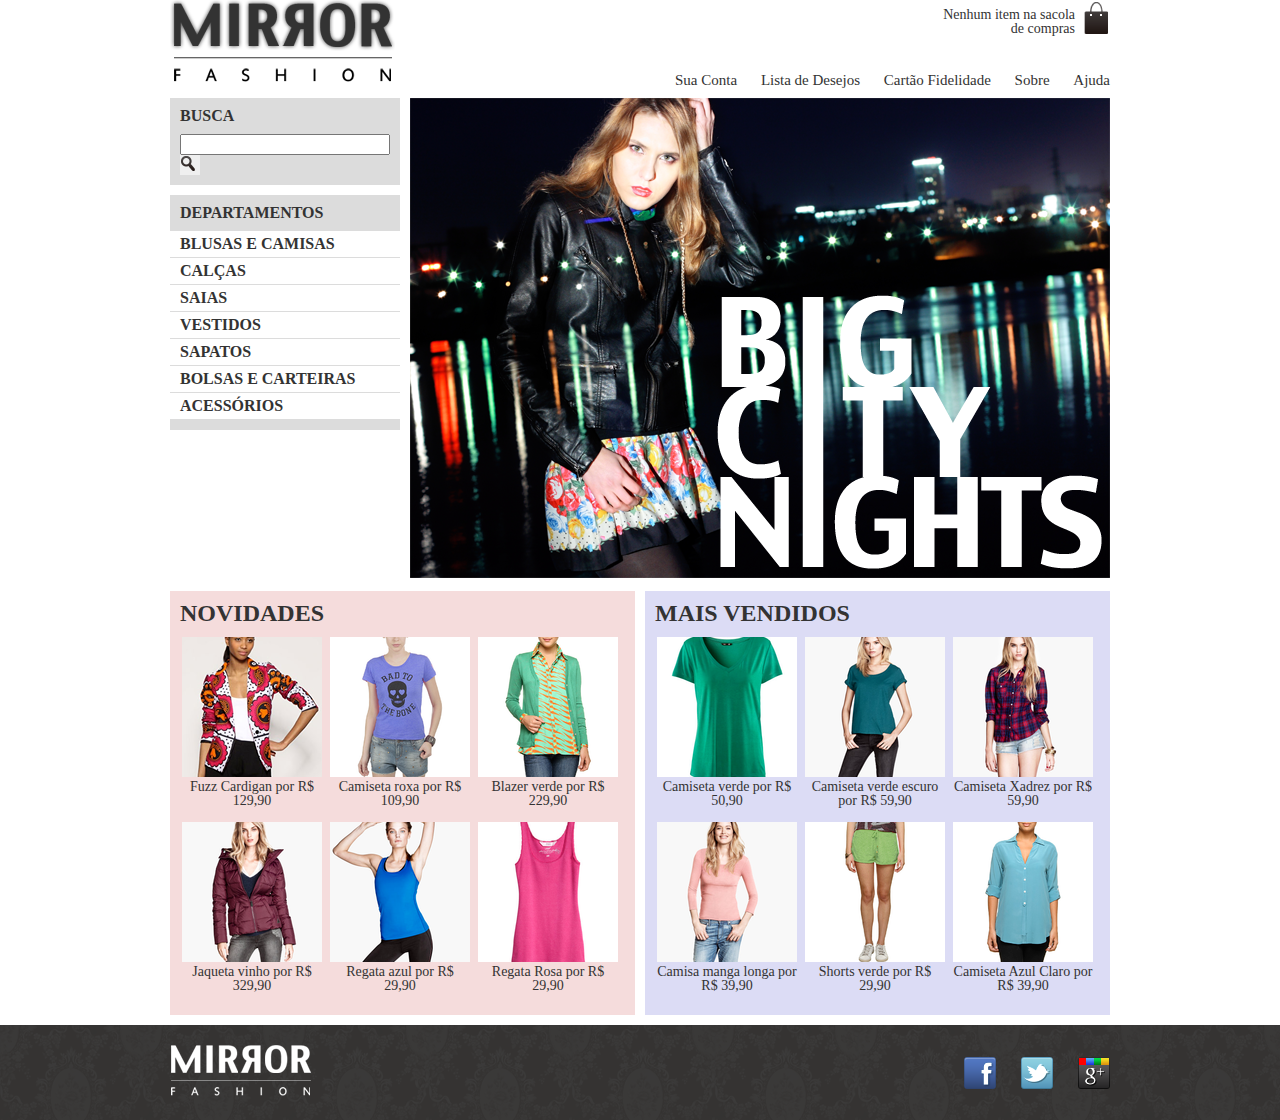
<file: projeto/index.html>
<!DOCTYPE html>
<html lang="pt">
<head>
    <meta charset="UTF-8">
    <link rel="stylesheet" href="css/estilos.css">
    <link rel="stylesheet" href="css/reset.css">
    <meta name="viewport" content="width=device-width, initial-scale=1.0">
    <title>Mirror Fashion</title>
</head>
<body>
   <header class="container">
    <h1>
        <img src="img/logo.png" alt="Logo da Mirror Fashion">
    </h1>
    <p class="sacola">
        Nenhum item na sacola de compras
    </p>
 
    <nav class="menu-opcoes">
        <ul>
            <li><a href="#">Sua Conta</a></li>
            <li><a href="#">Lista de Desejos</a></li>
            <li><a href="#">Cartão Fidelidade</a></li>
            <li><a href="sobre.html">Sobre</a></li>
            <li><a href="#">Ajuda</a></li>
        </ul>
    </nav>
   </header>
   <div class="container destaque">

    <section class="busca">
        <h2>Busca</h2>

        <form>
            <input type="search">
            <button>Buscar</button>
        </form>
    </section>
    <!--FIM .busca-->
    <section class="menu-departamentos">
        <h2>Departamentos</h2>
        <nav>
            <ul>
                <li><a href="#">Blusas e Camisas</a>
                    <ul>
                        <li><a href="#">Manga curta</a></li>
                        <li><a href="#">Manga comprida</a></li>
                        <li><a href="#">Camisa social</a></li>
                        <li><a href="#">Camisa casual</a></li>
                    </ul>
                </li>
                <li><a href="#">Calças</a></li>
                <li><a href="#">Saias</a></li>
                <li><a href="#">Vestidos</a></li>
                <li><a href="#">Sapatos</a></li>
                <li><a href="#">Bolsas e Carteiras</a></li>
                <li><a href="#">Acessórios</a></li>
            </ul>
        </nav>
    </section>
    <!--FIM .menu-departamentos-->
    <section class="banner-destaque">
        <figure>
            <img src="img/destaque-home.png" alt="Promoção: Big City Nigth">
        </figure>
    </section>
    <!--FIM .BANNER-DESTAQUE-->
   </div>
   <!--FIM .container-destaque-->
   <div class="container paineis">
    <!--Os paineis de novidades e mais vendidos entrarão aqui dentro-->
    <section class="painel novidades">
        <h2>Novidades</h2>
        <ol>
            <!--Primeiro produto-->
            <li>
                <a href="produto.html">
                    <figure>
                        <img src="img/produtos/miniatura1.png" alt="miniatura1">
                        <figcaption>Fuzz Cardigan por R$ 129,90</figcaption>
                    </figure>
                </a>
            </li>
            <!--Fim do primeiro produto-->
            <!--Segundo produto-->
            <li>
                <a href="produto.html">
                    <figure>
                        <img src="img/produtos/miniatura2.png" alt="miniatura2">
                        <figcaption>Camiseta roxa por R$ 109,90</figcaption>
                    </figure>
                </a>
            </li>
            <!--Fim do Segundo produto-->
            <!--Terceiro produto-->
            <li>
                <a href="produto.html">
                    <figure>
                        <img src="img/produtos/miniatura3.png" alt="miniatura3">
                        <figcaption>Blazer verde por R$ 229,90</figcaption>
                    </figure>
                </a>
            </li>
            <!--Fim do terceiro produto-->
            <!--Quarto produto-->
            <li>
                <a href="produto.html">
                    <figure>
                        <img src="img/produtos/miniatura4.png" alt="miniatura4">
                        <figcaption>Jaqueta vinho por R$ 329,90</figcaption>
                    </figure>
                </a>
            </li>
            <!--Fim do quarto produto-->
            <!--Quinto produto-->
            <li>
                <a href="produto.html">
                    <figure>
                        <img src="img/produtos/miniatura5.png" alt="miniatura5">
                        <figcaption>Regata azul por R$ 29,90</figcaption>
                    </figure>
                </a>
            </li>
            <!--Fim do quinto produto-->
            <!--Sexto produto-->
            <li>
                <a href="produto.html">
                    <figure>
                        <img src="img/produtos/miniatura6.png" alt="miniatura6">
                        <figcaption>Regata Rosa por R$ 29,90</figcaption>
                    </figure>
                </a>
            </li>
            <!--Fim do sexto produto-->
        </ol>
    </section>
    <section class="painel mais-vendidos">
        <h2>Mais vendidos</h2>
        <ol>
            <!--Primeiro produto-->
            <li>
                <a href="produto.html">
                    <figure>
                        <img src="img/produtos/miniatura7.png" alt="miniatura7">
                        <figcaption>Camiseta verde por R$ 50,90</figcaption>
                    </figure>
                </a>
            </li>
            <!--Fim do primeiro produto-->
            <!--Segundo produto-->
            <li>
                <a href="produto.html">
                    <figure>
                        <img src="img/produtos/miniatura8.png" alt="miniatura8">
                        <figcaption>Camiseta verde escuro por R$ 59,90</figcaption>
                    </figure>
                </a>
            </li>
            <!--Fim do Segundo produto-->
            <!--Terceiro produto-->
            <li>
                <a href="produto.html">
                    <figure>
                        <img src="img/produtos/miniatura9.png" alt="miniatur9">
                        <figcaption>Camiseta Xadrez por R$ 59,90</figcaption>
                    </figure>
                </a>
            </li>
            <!--Fim do terceiro produto-->
            <!--Quarto produto-->
            <li>
                <a href="produto.html">
                    <figure>
                        <img src="img/produtos/miniatura10.png" alt="miniatura10">
                        <figcaption>Camisa manga longa por R$ 39,90</figcaption>
                    </figure>
                </a>
            </li>
            <!--Fim do quarto produto-->
            <!--Quinto produto-->
            <li>
                <a href="produto.html">
                    <figure>
                        <img src="img/produtos/miniatura11.png" alt="miniatura11">
                        <figcaption>Shorts verde por R$ 29,90</figcaption>
                    </figure>
                </a>
            </li>
            <!--Fim do quinto produto-->
            <!--Sexto produto-->
            <li>
                <a href="produto.html">
                    <figure>
                        <img src="img/produtos/miniatura12.png" alt="miniatura12">
                        <figcaption>Camiseta Azul Claro por R$ 39,90</figcaption>
                    </figure>
                </a>
            </li>
            <!--Fim do sexto produto-->
        </ol>
    </section>
   </div>
   <!--Fim do conteiner paineis-->
   <footer>
    <div class="container">
        <img src="img/logo-rodape.png" alt="Logo da Mirror Fashion">
        <ul class="social">
            <li><a href="http://facebook.com/mirrorfashion">Facebook</a></li>
            <li><a href="http://twitter.com/mirrorfashion">Twitter</a></li>
            <li><a href="http://plus.google.com/mirrorfashion">Google+</a></li>
        </ul>
    </div>
   </footer>
</body>
</html>
</file>
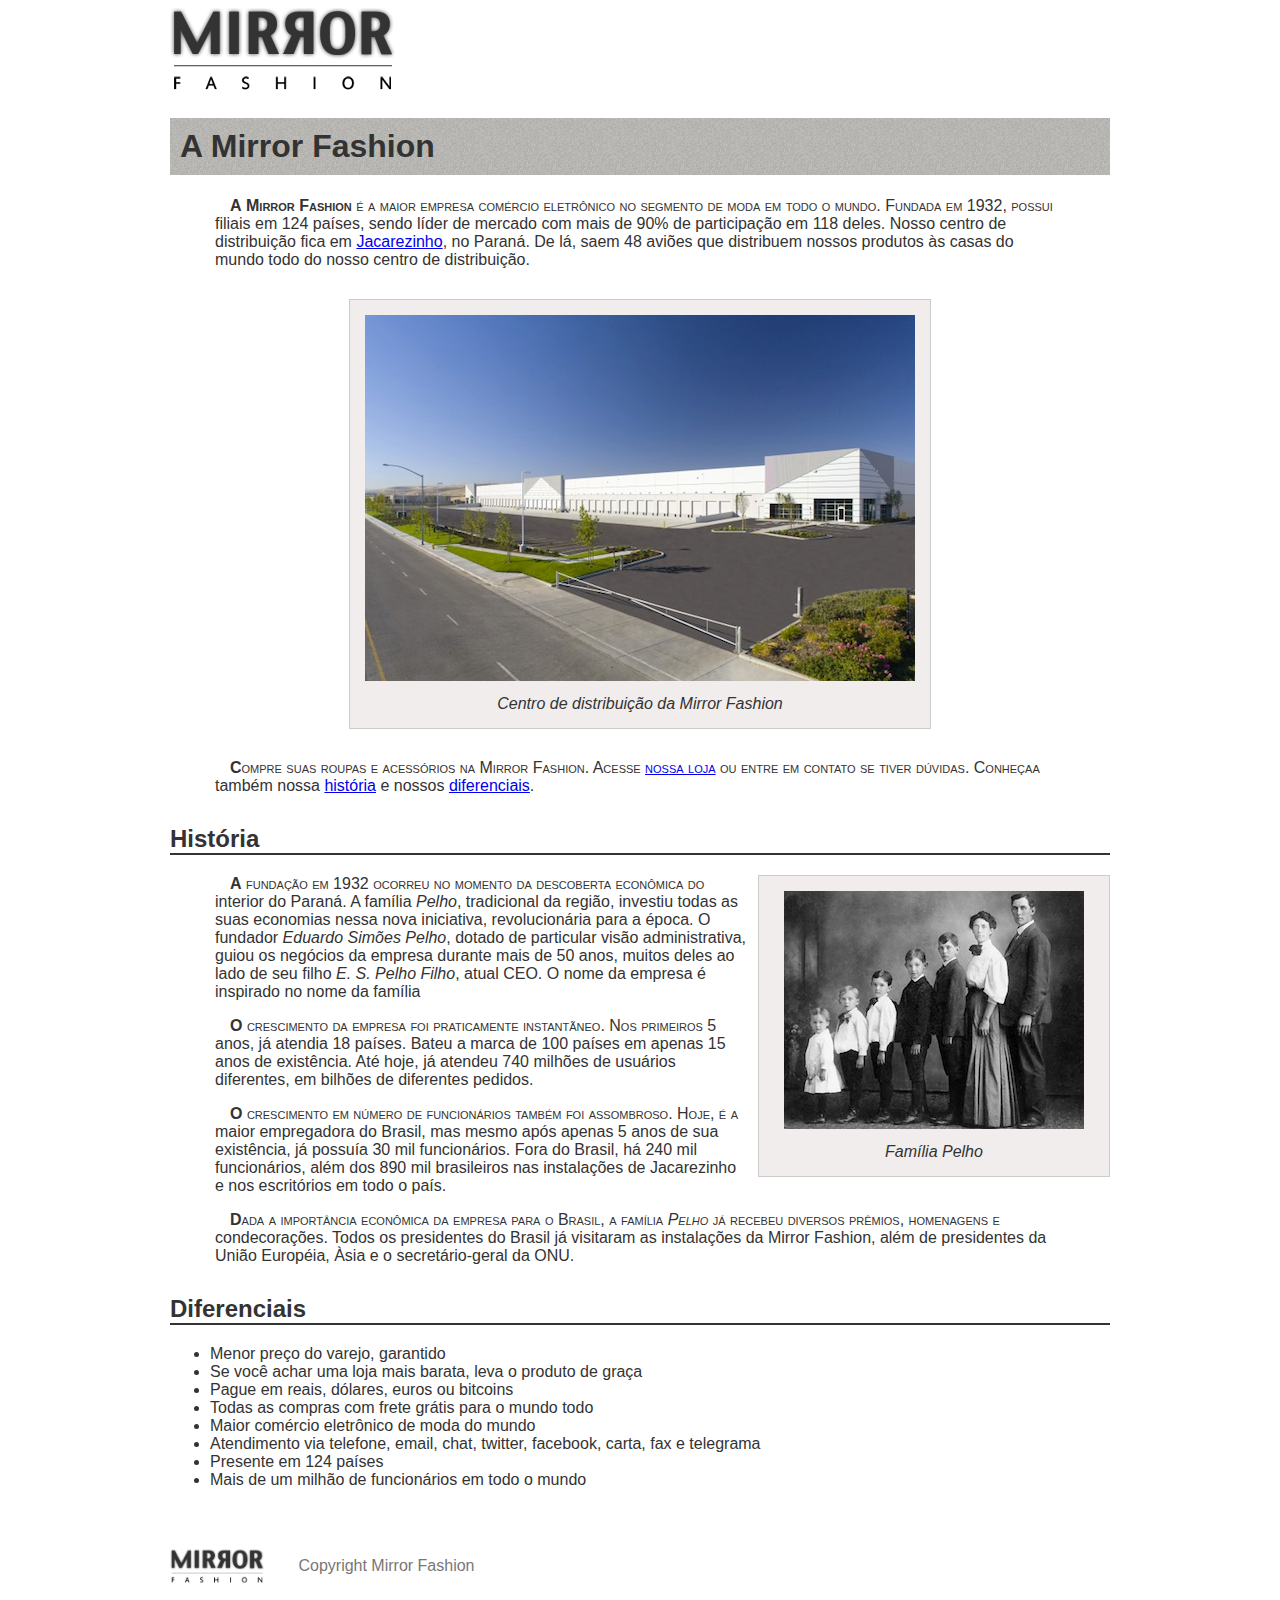
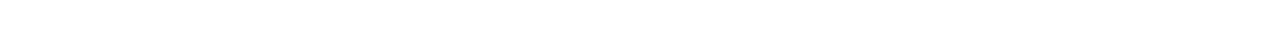
<file: projeto/sobre.html>
<!DOCTYPE html>
<html lang="pt">
<head>
    <meta charset="UTF-8">
    <link rel="stylesheet" href="css/sobre.css">
    <meta name="viewport" content="width=device-width, initial-scale=1.0">
    <title>Sobre a Mirror Fashion</title>
</head>
<body>
    <img src="img/logo.png" alt="Logo Mirror Fashion">
    <h1>
    A Mirror Fashion
    </h1>
 
    <p>
    A <strong>Mirror Fashion</strong> é a maior empresa comércio eletrônico no segmento de moda em todo o mundo.
    Fundada em 1932, possui filiais em 124 países, sendo líder de mercado com mais de 90% de participação em 118 deles.
 
    Nosso centro de distribuição fica em <a href="https://www.google.com.br/maps?q=JacarezinhoPR" target="_blank">Jacarezinho</a>, no Paraná. De lá, saem 48 aviões que
    distribuem nossos produtos às casas do mundo todo do nosso centro de distribuição.
    </p>
 
    <figure id="centro-distribuicao">
    <img src="img/centro-distribuicao.png" alt="Foto do centro de distribuição da Mirror Fashion">
    <figcaption>
    Centro de distribuição da Mirror Fashion
    </figcaption>
    </figure>
 
    <p>
    Compre suas roupas e acessórios na Mirror Fashion.
    Acesse <a href="index.html" target="_blank">nossa loja</a> ou entre em contato se tiver dúvidas.
    Conheçaa também nossa <a href="#historia">história</a> e nossos <a href="#diferenciais">diferenciais</a>.
    </p>
 
    <h2 id="historia">
    História
    </h2>
 
    <figure id="familia-pelho">
    <img src="img/familia-pelho.jpg" alt="Foto da família Pelho">
    <figcaption>Família Pelho</figcaption>
    </figure>
 
    <p>
    A fundação em 1932 ocorreu no momento da descoberta econômica do interior do Paraná. A família
    <em>Pelho</em>, tradicional da região, investiu todas as suas economias nessa nova iniciativa, revolucionária
    para a época. O fundador <em>Eduardo Simões Pelho</em>, dotado de particular visão administrativa, guiou os
    negócios da empresa durante mais de 50 anos, muitos deles ao lado de seu filho <em>E. S. Pelho Filho</em>,
    atual CEO. O nome da empresa é inspirado no nome da família
    </p>
 
    <p>
    O crescimento da empresa foi praticamente instantãneo. Nos primeiros 5 anos, já atendia 18 países.
    Bateu a marca de 100 países em apenas 15 anos de existência. Até hoje, já atendeu 740 milhões de
    usuários diferentes, em bilhões de diferentes pedidos.
    </p>
 
    <p>
    O crescimento em número de funcionários também foi assombroso. Hoje, é a maior empregadora do Brasil,
    mas mesmo após apenas 5 anos de sua existência, já possuía 30 mil funcionários. Fora do Brasil, há
    240 mil funcionários, além dos 890 mil brasileiros nas instalações de Jacarezinho e nos escritórios
    em todo o país.
    </p>
 
    <p>
    Dada a importância econômica da empresa para o Brasil, a família <em>Pelho</em> já recebeu diversos prêmios,
    homenagens e condecorações. Todos os presidentes do Brasil já visitaram as instalações da Mirror Fashion,
    além de presidentes da União Européia, Àsia e o secretário-geral da ONU.
    </p>
 
    <h2 id="diferenciais">
    Diferenciais
    </h2>
 
    <ul>
    <li>Menor preço do varejo, garantido</li>
    <li>Se você achar uma loja mais barata, leva o produto de graça</li>
    <li>Pague em reais, dólares, euros ou bitcoins</li>
    <li>Todas as compras com frete grátis para o mundo todo</li>
    <li>Maior comércio eletrônico de moda do mundo</li>
    <li>Atendimento via telefone, email, chat, twitter, facebook, carta, fax e telegrama</li>
    <li>Presente em 124 países</li>
    <li>Mais de um milhão de funcionários em todo o mundo</li>
    </ul>
 
    <div id="rodape">
        <img src="img/logo.png" alt="Logo da Mirror Fashion">
        Copyright Mirror Fashion
    </div>
 
</body>
</html>
</file>
<file: projeto/css/estilos.css>
body {
    color: #333333;
    font-family: "Lucida Sans Unicode", "Lucida Grande", sans-serif;
}

header {
    position: relative;
}

.sacola {
    background-image: url(../img/sacola.png);
    background-repeat: no-repeat;
    background-position: top right;
    font-size: 14px;
    padding-right: 35px;
    padding-top: 8px;
    text-align: right;
    width: 140px;
    position: absolute;
    top: 0;
    right: 0;
}

.menu-opcoes {
    position: absolute;
    bottom: 0;
    right: 0;
}

.menu-opcoes ul {
    font-size: 15px;
}

.menu-opcoes ul li {
    display: inline;
    margin-left: 20px;
}

.menu-opcoes a {
    color: #333333;
    text-decoration: none;
}

.container {
    margin: 0 auto;
    width: 940px;
}

.busca button {
    /* adicionando imagem */
    background-image: url(../img/busca.png);
    background-repeat: no-repeat;
    border: none;
 
    /* tamanho da imagem */
    width: 20px;
    height: 20px;
 
    /* imagem replacement */
    text-indent: -9999px;
}

.busca,.menu-departamentos{
    background-color: #DCDCDC;
    font-weight: bold;
    text-transform: uppercase;
    margin-right: 10px;
    width: 230px;
    float: left;
}

.busca h2,.busca form,.menu-departamentos h2{
    margin: 10px;
}

.menu-departamentos li{
    background-color: white;
    margin-bottom: 1px;
    padding: 5px 10px;
}

.menu-departamentos li ul {
    display: none;
}

.menu-departamentos li:hover ul {
    display: block;
}

.menu-departamentos ul ul li {
    background-color: #DCDCDC;
}

.menu-departamentos li li a::before{
    content: '- ';
}

.menu-departamentos a{
    color: #333333;
    text-decoration: none;
}

.menu-departamentos {
    clear: left;
    margin-top: 10px;
    padding-bottom: 10px;
}

.busca input[type=search] {
    width: 210px;
}

.destaque{
    margin-top: 10px;
}

.painel{
    margin: 10px 0;
    padding: 10px;
    width: 445px;
}

.novidades{
    float: left;
    background-color: #F5DCDC;
}

.mais-vendidos{
    float: right;
    background-color: #DCDCF5;
}

.painel li {
    display: inline-block;
    vertical-align: top;
    width: 140px;
    margin: 2px;
    padding-bottom: 10px;
}

.painel h2 {
    font-size: 24px;
    font-weight: bold;
    text-transform: uppercase;
    margin-bottom: 10px;
}

.painel a {
    color: #333;
    font-size: 14px;
    text-align: center;
    text-decoration: none;
}

footer {
    background-image:  url(../img/fundo-rodape.png);
    clear: both;
    padding: 20px 0;
}
 
footer .container {
    position: relative;
    padding: 20px 0;
}
 
.social{
    position: absolute;
    top: 32px;
    right: 0;
}

.social li{
    float: left;
    margin-left: 25px;
}

.social a {
    height: 32px;
    width: 32px;
    display: block;
    text-indent: -9999px;
}
 
.social a[href*="facebook.com"] {
    background-image: url(../img/facebook.png);
}
 
.social a[href*="twitter.com"] {
    background-image: url(../img/twitter.png);
}
 
.social a[href*="plus.google.com"] {
    background-image: url(../img/googleplus.png);
}

.menu-opcoes a:hover {
    color: #007DC6;
}

.menu-opcoes a:active {
    color: #7CFC00;
}
</file>
<file: projeto/css/sobre.css>
body {
color: #333333;
font-family: "Lucida Sans Unicode","Lucida Grande", sans-serif;
margin-left: auto;
margin-right: auto;
width: 940px;
}
h1{
background-image: url(../img/sobre-background.jpg);
padding: 10px;
}
h2{
border-bottom: 2px solid #333333;
margin-top: 30px;
}
p{
text-indent: 15px;
padding: 0 45px
}
figure {
background-color: #F2EDED;
border: 1px solid #ccc;
text-align: center;
padding: 15px;
margin: 30px;
}
figcaption {
font-style: italic;
margin-top: 10px;
}
#centro-distribuicao {
    margin-left: auto;
    margin-right: auto;
    width: 550px;
}
#rodape {
    color: #777;
    margin: 30px 0;
    padding: 30px 0;
}
#rodape img {
    margin-right: 30px;
    vertical-align: middle;
    width: 94px;
}
#familia-pelho{
    float: right;
    margin: 0 0 10px 10px;
    margin-right: auto;
    width: 320px;
}

p::first-letter{
    font-weight: bold;
}

p::first-line{
    font-variant: small-caps;
}
</file>
